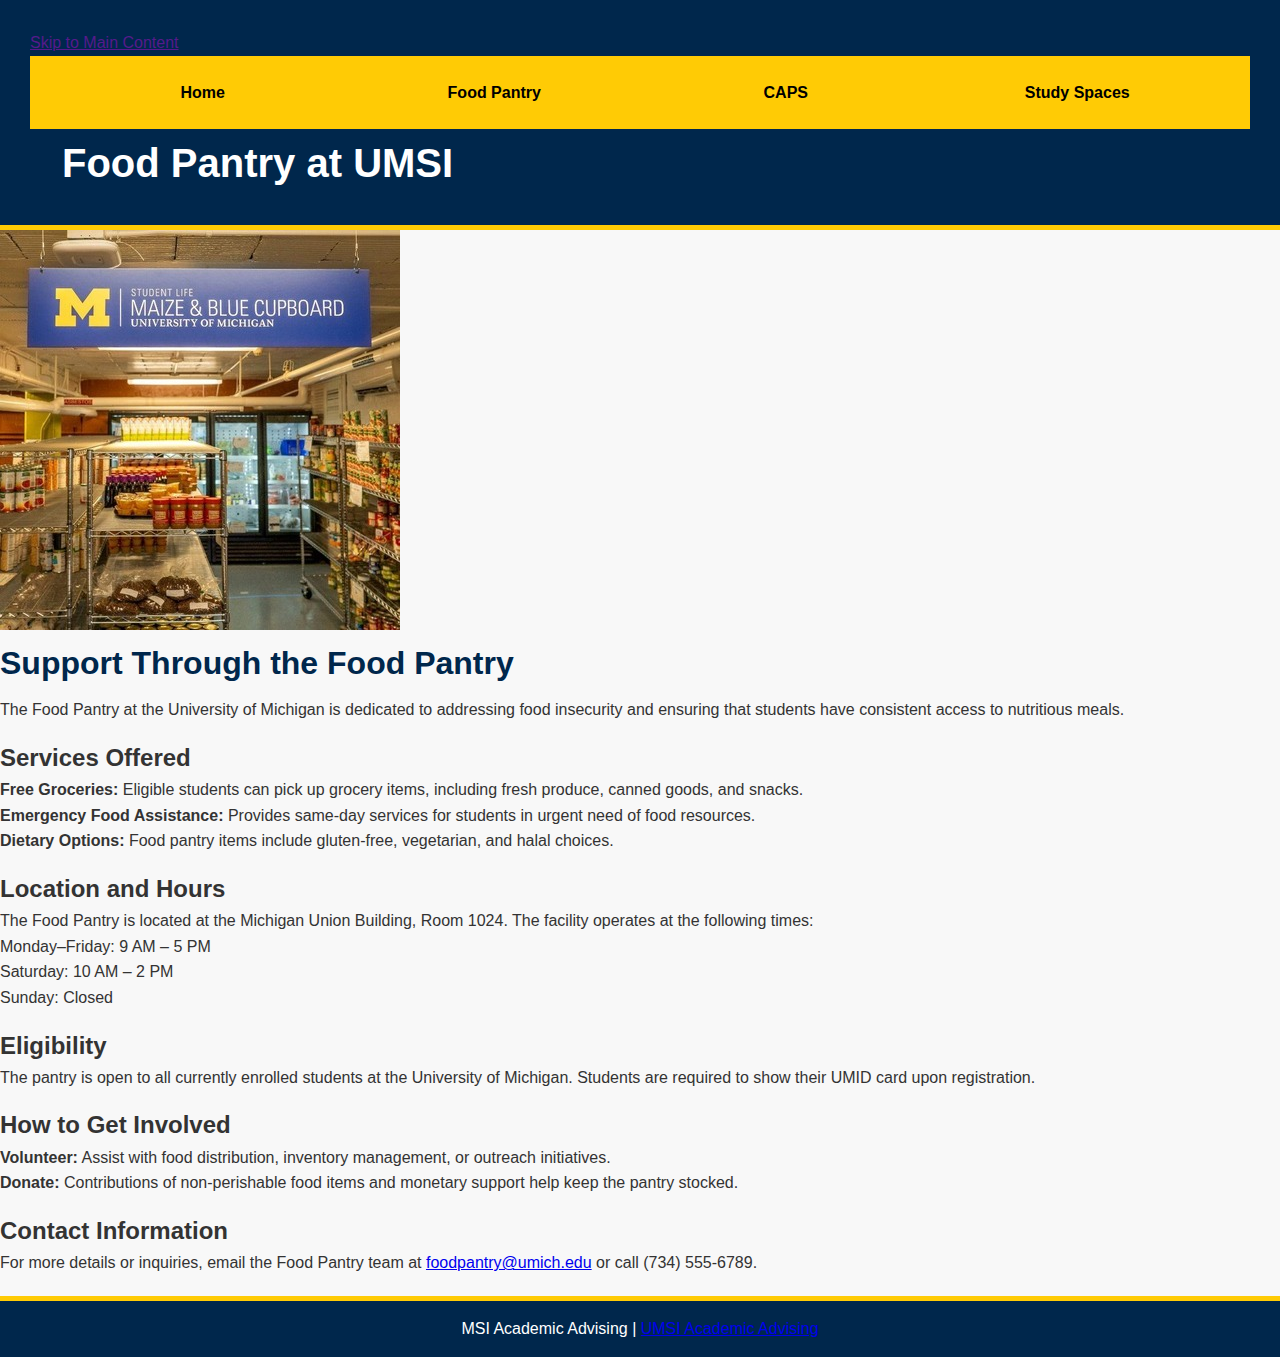
<file: page_1.html>
<!DOCTYPE html>
<html lang="en">
<head>
    <meta charset="UTF-8">
    <meta name="viewport" content="width=device-width, initial-scale=1.0">
    <title>Food Pantry</title>
    <link rel="stylesheet" href="css/html5reset.css">
    <link rel="stylesheet" href="css/style.css">
</head>
<body>

    <header>
            <a href = "">Skip to Main Content</a>
        <nav>
            <ul>
                <li><a href="index.html">Home</a></li>
                <li><a href="page_1.html">Food Pantry</a></li>
                <li><a href="page_2.html">CAPS</a></li>
                <li><a href="page_3.html">Study Spaces</a></li>
            </ul>
        </nav>
        <h1>Food Pantry at UMSI</h1>
    </header>
    
    <main="main-content">
        <img src="images/food pantry.jpg" alt="foodpantry">
        <div class="intro">
            <h2>Support Through the Food Pantry</h2>
            <p>
                The Food Pantry at the University of Michigan is dedicated to addressing food insecurity and ensuring that students have consistent access to nutritious meals.
            </p>
        </div>

        <div class="services">
            <h3>Services Offered</h3>
            <ul>
                <li><strong>Free Groceries:</strong> Eligible students can pick up grocery items, including fresh produce, canned goods, and snacks.</li>
                <li><strong>Emergency Food Assistance:</strong> Provides same-day services for students in urgent need of food resources.</li>
                <li><strong>Dietary Options:</strong> Food pantry items include gluten-free, vegetarian, and halal choices.</li>
            </ul>
        </div>

        <div class="location-hours">
            <h3>Location and Hours</h3>
            <p>
                The Food Pantry is located at the Michigan Union Building, Room 1024. The facility operates at the following times:
            </p>
            <ul>
                <li>Monday–Friday: 9 AM – 5 PM</li>
                <li>Saturday: 10 AM – 2 PM</li>
                <li>Sunday: Closed</li>
            </ul>
        </div>

        <div class="eligibility">
            <h3>Eligibility</h3>
            <p>
                The pantry is open to all currently enrolled students at the University of Michigan. Students are required to show their UMID card upon registration.
            </p>
        </div>

        <div class="get-involved">
            <h3>How to Get Involved</h3>
            <ul>
                <li><strong>Volunteer:</strong> Assist with food distribution, inventory management, or outreach initiatives.</li>
                <li><strong>Donate:</strong> Contributions of non-perishable food items and monetary support help keep the pantry stocked.</li>
            </ul>
        </div>

        <div class="contact-info">
            <h3>Contact Information</h3>
            <p>
                For more details or inquiries, email the Food Pantry team at <a href="mailto:foodpantry@umich.edu">foodpantry@umich.edu</a> or call (734) 555-6789.
            </p>
        </div>
    </main>

    
    <footer>
        <p>MSI Academic Advising | <a href="https://sites.google.com/umich.edu/msiacademicadvising/student-support-resources">UMSI Academic Advising</a></p>
    </footer>
    
</body>
</file>
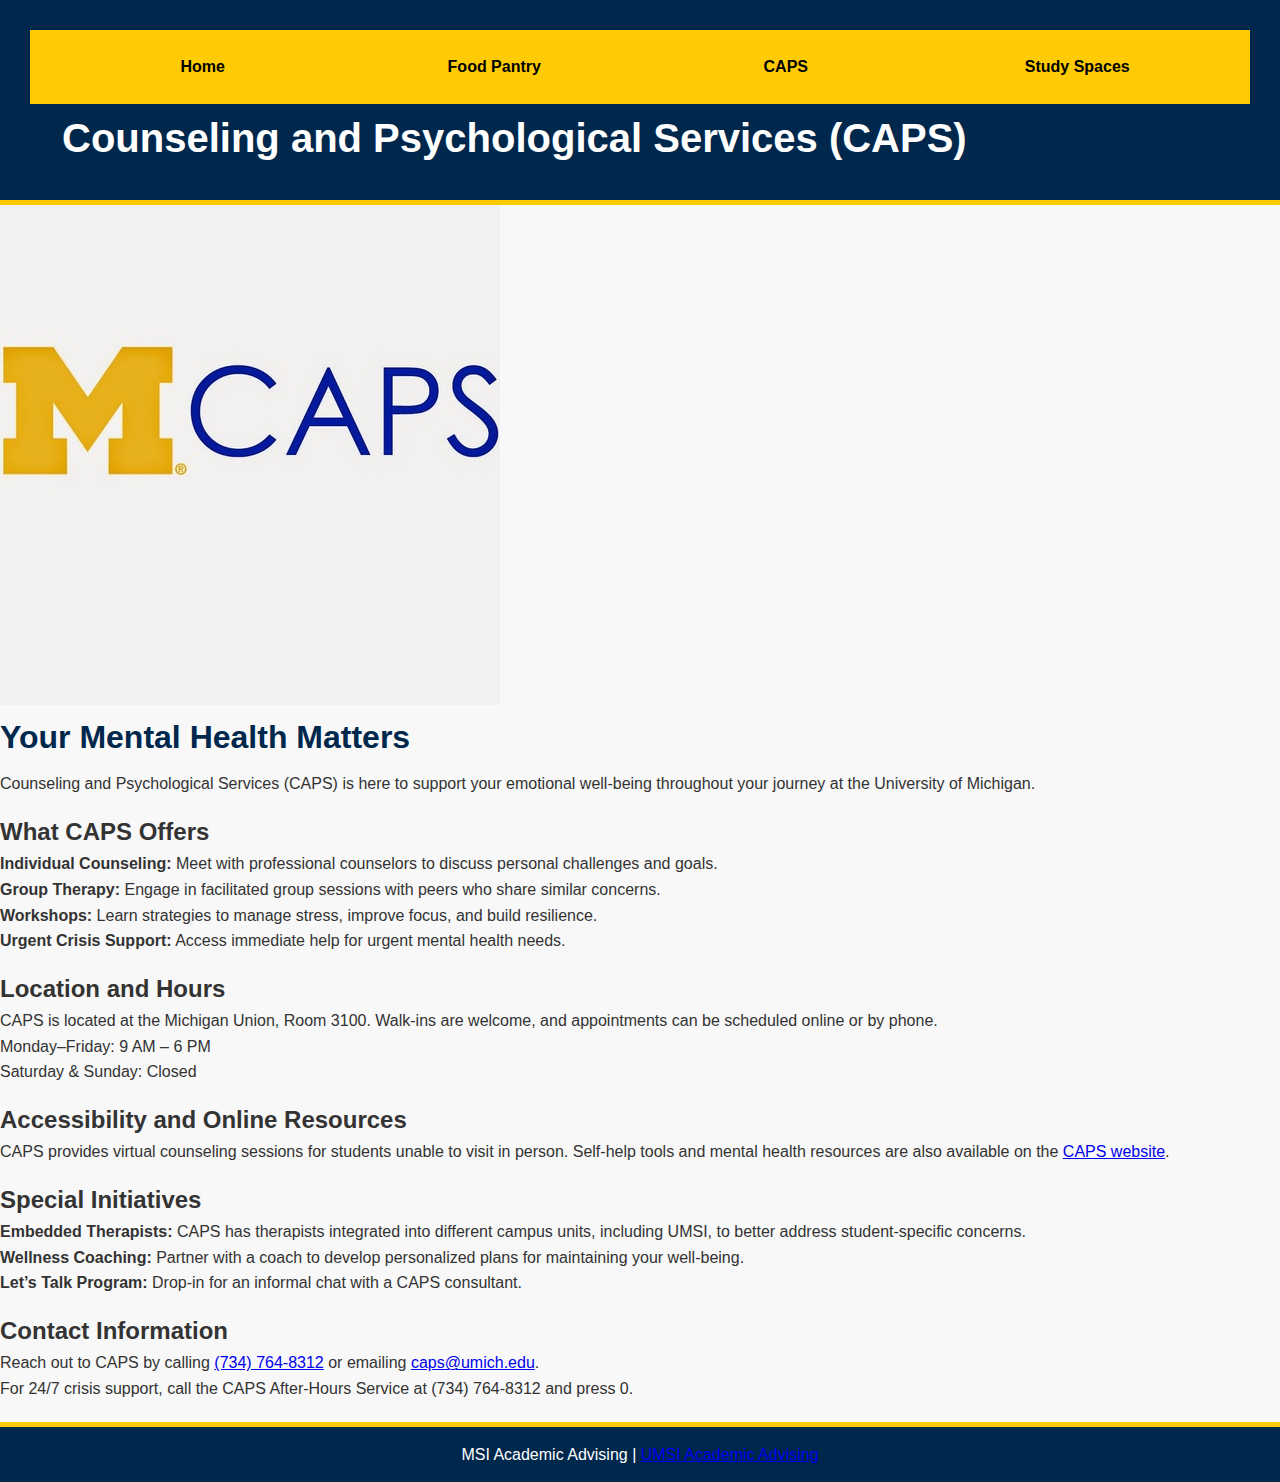
<file: page_2.html>
<!DOCTYPE html>
<html lang="en">
<head>
    <meta charset="UTF-8">
    <meta name="viewport" content="width=device-width, initial-scale=1.0">
    <title>CAPS</title>
    <link rel="stylesheet" href="css/html5reset.css">
    <link rel="stylesheet" href="css/style.css">
</head>
<body>

    <header>
        <a href="#main-content" class="skip-link">Skip to Main Content</a>
        <nav>
            <ul>
                <li><a href="index.html">Home</a></li>
                <li><a href="page_1.html">Food Pantry</a></li>
                <li><a href="page_2.html">CAPS</a></li>
                <li><a href="page_3.html">Study Spaces</a></li>
            </ul>
        </nav>
        <h1>Counseling and Psychological Services (CAPS)</h1>
    </header>

    <main="main-content">
        <img src="images/caps.jpg" alt="caps at umich">
        <div class="intro">
            <h2>Your Mental Health Matters</h2>
            <p>
                Counseling and Psychological Services (CAPS) is here to support your emotional well-being throughout your journey at the University of Michigan.
            </p>
        </div>

        <div class="services">
            <h3>What CAPS Offers</h3>
            <ul>
                <li><strong>Individual Counseling:</strong> Meet with professional counselors to discuss personal challenges and goals.</li>
                <li><strong>Group Therapy:</strong> Engage in facilitated group sessions with peers who share similar concerns.</li>
                <li><strong>Workshops:</strong> Learn strategies to manage stress, improve focus, and build resilience.</li>
                <li><strong>Urgent Crisis Support:</strong> Access immediate help for urgent mental health needs.</li>
            </ul>
        </div>

        <div class="location-hours">
            <h3>Location and Hours</h3>
            <p>
                CAPS is located at the Michigan Union, Room 3100. Walk-ins are welcome, and appointments can be scheduled online or by phone.
            </p>
            <ul>
                <li>Monday–Friday: 9 AM – 6 PM</li>
                <li>Saturday & Sunday: Closed</li>
            </ul>
        </div>

        <div class="accessibility-resources">
            <h3>Accessibility and Online Resources</h3>
            <p>
                CAPS provides virtual counseling sessions for students unable to visit in person. Self-help tools and mental health resources are also available on the <a href="https://caps.umich.edu" target="_blank">CAPS website</a>.
            </p>
        </div>

        <div class="special-initiatives">
            <h3>Special Initiatives</h3>
            <ul>
                <li><strong>Embedded Therapists:</strong> CAPS has therapists integrated into different campus units, including UMSI, to better address student-specific concerns.</li>
                <li><strong>Wellness Coaching:</strong> Partner with a coach to develop personalized plans for maintaining your well-being.</li>
                <li><strong>Let’s Talk Program:</strong> Drop-in for an informal chat with a CAPS consultant.</li>
            </ul>
        </div>


        <div class="contact-info">
            <h3>Contact Information</h3>
          <p>
                Reach out to CAPS by calling <a href="tel:+17347648922">(734) 764-8312</a> or emailing <a href="mailto:caps@umich.edu">caps@umich.edu</a>.<br>
                For 24/7 crisis support, call the CAPS After-Hours Service at (734) 764-8312 and press 0.
            </p>
        </div>
    </main>

    <footer>
        <p>MSI Academic Advising | <a href="https://sites.google.com/umich.edu/msiacademicadvising/student-support-resources">UMSI Academic Advising</a></p>
    </footer>
    
</body>
</html>
</file>
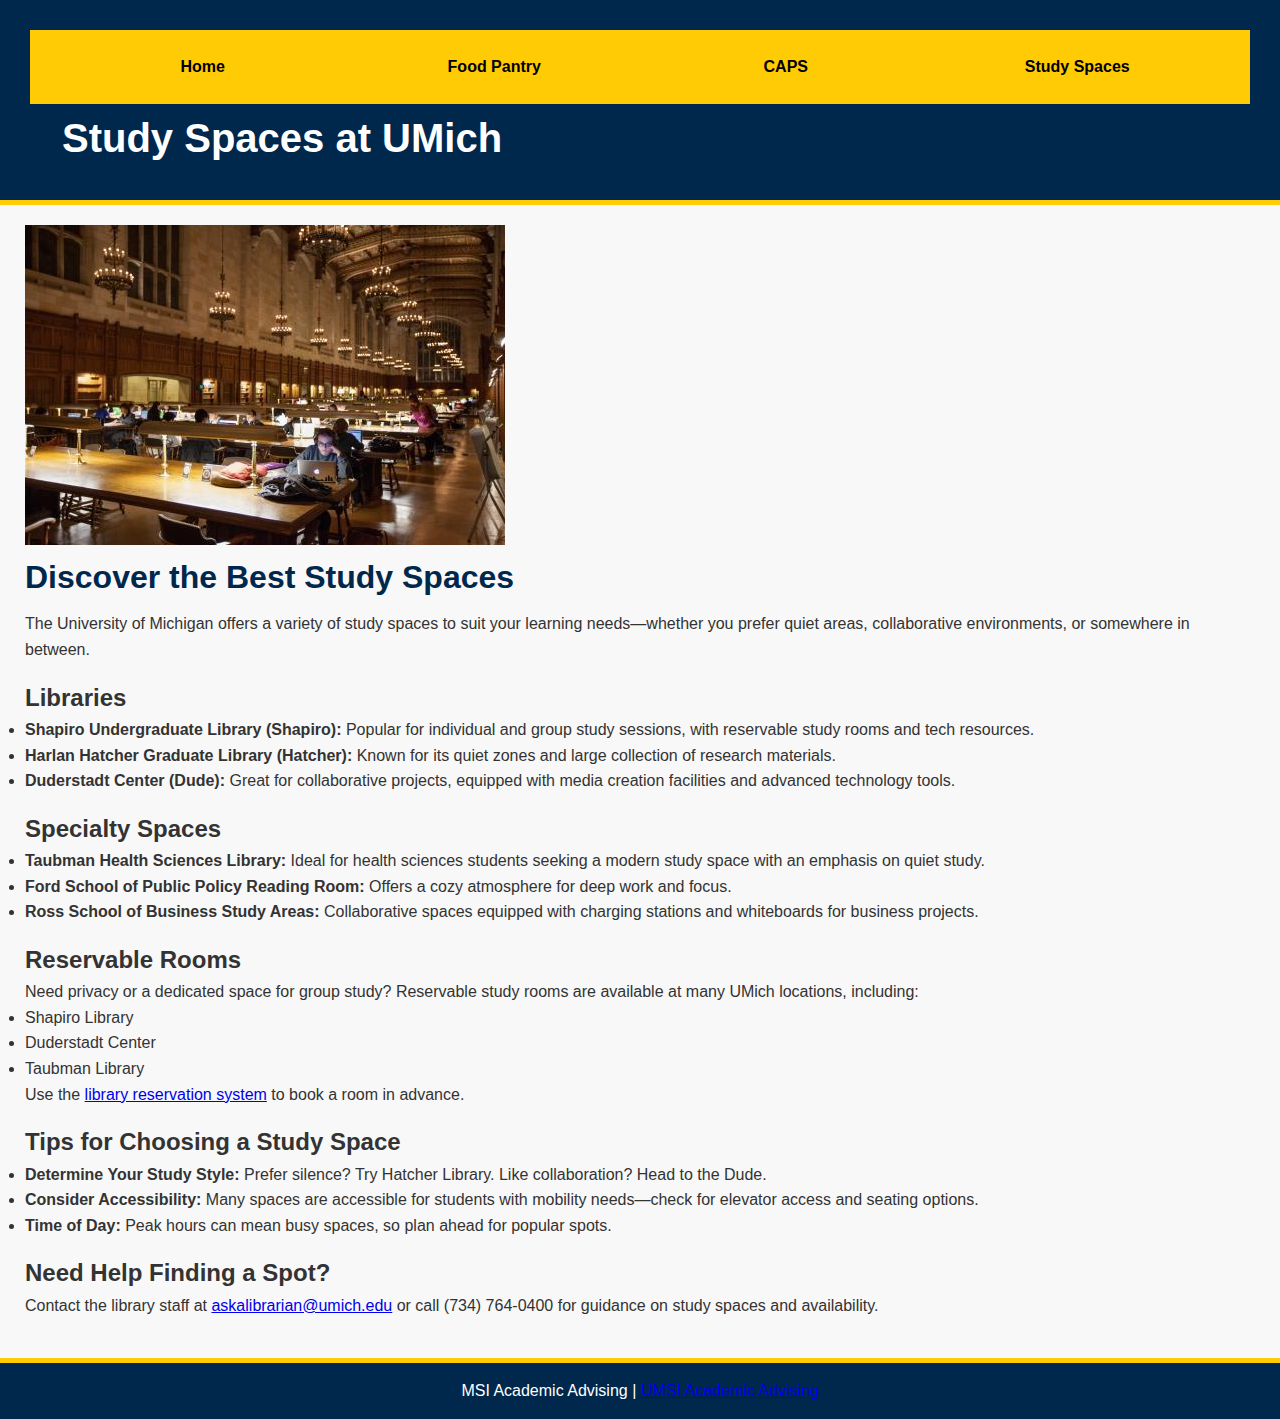
<file: page_3.html>
<!DOCTYPE html>
<html lang="en">
<head>
    <meta charset="UTF-8">
    <meta name="viewport" content="width=device-width, initial-scale=1.0">
    <title>Study Spaces</title>
    <link rel="stylesheet" href="css/html5reset.css">
    <link rel="stylesheet" href="css/style.css">
</head>
<body>

    <header>
        <a href="#main-content" class="skip-link">Skip to Main Content</a>
        <nav>
            <ul>
                <li><a href="index.html">Home</a></li>
                <li><a href="page_1.html">Food Pantry</a></li>
                <li><a href="page_2.html">CAPS</a></li>
                <li><a href="page_3.html">Study Spaces</a></li>
            </ul>
        </nav>
        <h1>Study Spaces at UMich</h1>
    </header>

    <main id="main-content">
        <img src="images/campus_study_spots.jpg" alt="study spots at umich">
        <div class="intro">
            <h2>Discover the Best Study Spaces</h2>
            <p>
                The University of Michigan offers a variety of study spaces to suit your learning needs—whether you prefer quiet areas, collaborative environments, or somewhere in between.
            </p>
        </div>

        <div class="libraries">
            <h3>Libraries</h3>
            <ul>
                <li><strong>Shapiro Undergraduate Library (Shapiro):</strong> Popular for individual and group study sessions, with reservable study rooms and tech resources.</li>
                <li><strong>Harlan Hatcher Graduate Library (Hatcher):</strong> Known for its quiet zones and large collection of research materials.</li>
                <li><strong>Duderstadt Center (Dude):</strong> Great for collaborative projects, equipped with media creation facilities and advanced technology tools.</li>
            </ul>
        </div>

        <div class="specialty-spaces">
            <h3>Specialty Spaces</h3>
            <ul>
                <li><strong>Taubman Health Sciences Library:</strong> Ideal for health sciences students seeking a modern study space with an emphasis on quiet study.</li>
                <li><strong>Ford School of Public Policy Reading Room:</strong> Offers a cozy atmosphere for deep work and focus.</li>
                <li><strong>Ross School of Business Study Areas:</strong> Collaborative spaces equipped with charging stations and whiteboards for business projects.</li>
            </ul>
        </div>

        <div class="reservable-rooms">
            <h3>Reservable Rooms</h3>
            <p>
                Need privacy or a dedicated space for group study? Reservable study rooms are available at many UMich locations, including:
            </p>
            <ul>
                <li>Shapiro Library</li>
                <li>Duderstadt Center</li>
                <li>Taubman Library</li>
            </ul>
            <p>
                Use the <a href="https://www.lib.umich.edu/study-spaces">library reservation system</a> to book a room in advance.
            </p>
        </div>

        <div class="study-tips">
            <h3>Tips for Choosing a Study Space</h3>
            <ul>
                <li><strong>Determine Your Study Style:</strong> Prefer silence? Try Hatcher Library. Like collaboration? Head to the Dude.</li>
                <li><strong>Consider Accessibility:</strong> Many spaces are accessible for students with mobility needs—check for elevator access and seating options.</li>
                <li><strong>Time of Day:</strong> Peak hours can mean busy spaces, so plan ahead for popular spots.</li>
            </ul>
        </div>

        <div class="contact-info">
            <h3>Need Help Finding a Spot?</h3>
            <p>
                Contact the library staff at <a href="mailto:askalibrarian@umich.edu">askalibrarian@umich.edu</a> or call (734) 764-0400 for guidance on study spaces and availability.
            </p>
        </div>
    </main>

    <footer>
        <p>MSI Academic Advising | <a href="https://sites.google.com/umich.edu/msiacademicadvising/student-support-resources">UMSI Academic Advising</a></p>
    </footer>
    
</body>
</html>
</file>
<file: css/style.css>
/* === BASE STYLES === */
@import url('html5reset.css');

body {
  font-family: Arial, sans-serif;
  background: #f8f8f8;
  color: #333;
  margin: 0;
  padding: 0;
  line-height: 1.6;
}

img {
  max-width: 100%;
  height: auto;
}

.skip-link {
  position: absolute;
  top: -50px;
  left: 0;
  background: #ffcb05;
  color: #00274C;
  padding: 10px;
  text-decoration: none;
  font-weight: bold;
  border-radius: 5px;
  z-index: 1000;
}
.skip-link:focus {
  top: 10px;
  left: 10px;
}

header {
  background-color: #00274C;
  color: white;
  text-align: center;
  padding: 20px 0 0 0;
  border-bottom: 5px solid #FFCB05;
}
.logo {
  max-width: 150px;
  margin-bottom: 10px;
}

nav ul {
  display: grid;
  grid-template-columns: repeat(auto-fit, minmax(100px, 1fr));
  gap: 10px;
  list-style: none;
  margin: 0;
  padding: 10px;
  background: #FFCB05;
  border-bottom: 2px solid #00274C;
  text-align: center;
}
nav ul li a {
  color: black;
  text-decoration: none;
  font-weight: bold;
  padding: 8px 12px;
  display: inline-block;
}
nav ul li a.active {
  font-weight: bold;
  text-transform: uppercase;
  border-bottom: 2px solid #00274C;
}

main {
  padding: 20px 25px;
}
section {
  background: white;
  padding: 30px 20px;
  margin: 20px 0;
  border-radius: 10px;
  box-shadow: 0px 4px 8px rgba(0, 0, 0, 0.1);
  border-left: 5px solid #FFCB05;
}

h2 {
  font-size: 1.5rem;
  padding-bottom: 0.5rem;
  color: #00274C;
}
h3 {
  font-size: 1.2rem;
  color: #333;
  margin-top: 1rem;
}

.resource-grid {
  display: grid;
  grid-template-columns: repeat(auto-fit, minmax(250px, 1fr));
  gap: 20px;
}

footer {
  background: #00274C;
  color: white;
  text-align: center;
  padding: 15px 0;
  margin-top: 20px;
  border-top: 5px solid #FFCB05;
}
.footer-grid {
  padding: 1rem;
}
.footer-bottom {
  margin-top: 10px;
}

.dark-mode-toggle {
  position: fixed;
  bottom: 20px;
  right: 20px;
  padding: 10px 15px;
  background: #ffcb05;
  border: none;
  font-weight: bold;
  color: #00274C;
  border-radius: 5px;
  cursor: pointer;
  z-index: 1000;
}

/* === DARK MODE === */
body.dark-mode {
  background: #121212;
  color: #eee;
}
body.dark-mode section {
  background: #1e1e1e;
  border-left-color: #ffcb05;
}
body.dark-mode nav ul li a {
  color: #ffcb05;
}
body.dark-mode footer {
  background: #1a1a1a;
}
body.dark-mode .dark-mode-toggle {
  background: #00274C;
  color: #ffcb05;
}

/* === FORM STYLING === */
.feedback-form form {
  display: flex;
  flex-direction: column;
  gap: 1rem;
  margin-top: 1rem;
}
.feedback-form input,
.feedback-form textarea {
  padding: 0.5rem;
  border-radius: 5px;
  border: 1px solid #ccc;
  font-size: 1rem;
}
.feedback-form button {
  background: #00274C;
  color: #fff;
  padding: 0.75rem;
  font-weight: bold;
  border: none;
  border-radius: 5px;
  cursor: pointer;
  transition: background 0.3s;
}
.feedback-form button:hover {
  background: #0056a3;
}

/* === TABLET / DESKTOP MEDIA QUERY === */
@media (min-width: 768px) {
  header {
    text-align: left;
    padding: 30px;
  }

  header h1 {
    font-size: 2.5rem;
    margin-left: 2rem;
  }

  .header-top {
    display: flex;
    justify-content: space-between;
    align-items: center;
    padding: 0 2rem;
  }

  nav ul {
    padding: 1rem 2rem;
  }

  section {
    padding: 40px;
    margin: 40px auto;
    max-width: 1000px;
  }

  .footer-grid {
    display: grid;
    grid-template-columns: 1fr 1fr;
    gap: 2rem;
    padding: 2rem;
    max-width: 1000px;
    margin: 0 auto;
    text-align: left;
  }

  .footer-bottom {
    text-align: center;
    font-size: 0.9rem;
  }

  h2 {
    font-size: 2rem;
  }

  h3 {
    font-size: 1.5rem;
  }
}
</file>
